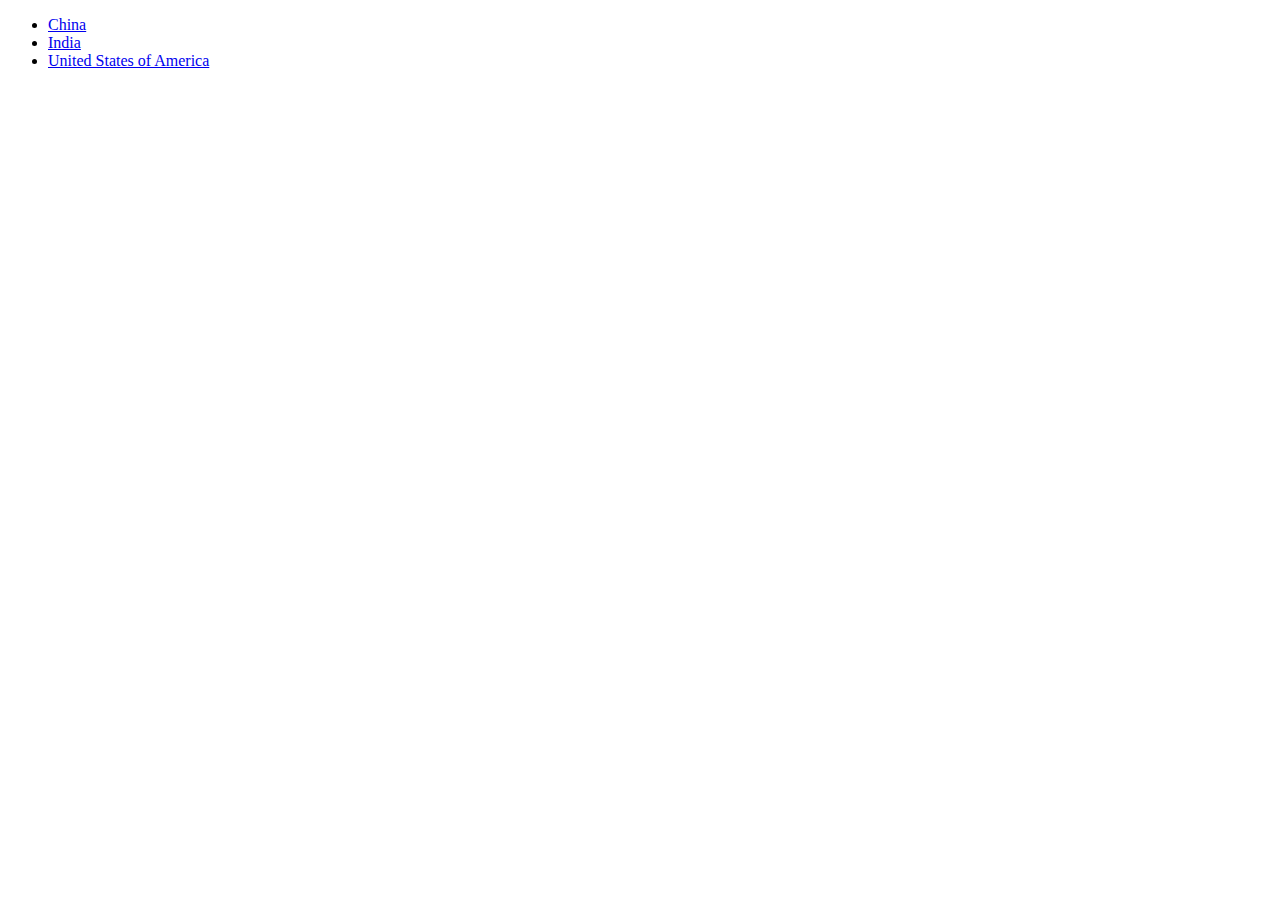
<file: index.html>
<!DOCTYPE html>
<html ng-app="countryApp">
  <head>
    <meta charset="utf-8"/>
    <title>Hello Angular</title>
    <script src="js/angular-1.3.0.js"></script>
    <script src="js/angular-route.js"></script>
    <script>
      var countryApp = angular.module('countryApp', ['ngRoute']);

      countryApp.config(function ($routeProvider) {
        $routeProvider
          .when('/', {
            templateUrl: 'template/country-list.html',
            controller: 'CountryListCtrl'
          })
          .when('/:countryName', {
            templateUrl: 'template/country-detail.html',
            controller: 'CountryDetailCtrl'
          })
          .otherwise({
            redirectTo: '/'
          });
      });

      countryApp.factory('countries', ['$http', function (http) {
        var cacheData;

        function getData(callback) {
          http({
            method: 'GET',
            url: './data/countries.json',
            cache: true
          }).success(function (data) {
              cacheData = data;
              callback(data);
            });
        }

        return {
          'list': getData,
          'detail': function (name, callback) {
            http.get('./data/' + name + '.json')
            .success(callback);
          }
        };
      }]);

      countryApp.controller('CountryListCtrl', ['$scope', 'countries', function (scope, countries) {
            countries.list(function (data) {
              scope.countries = data;
            });
      }]);

      countryApp.controller('CountryDetailCtrl', ['$scope', '$routeParams', 'countries', function (scope, routeParams, countries) {
        scope.name = routeParams.countryName;
        scope.name = decodeURIComponent(scope.name);
        countries.detail(scope.name, function (data) {
          scope.country = data;
        });
      }]);

    </script>
  </head>
  <body>
    <div ng-view></div>
  </body>
</html>
</file>
